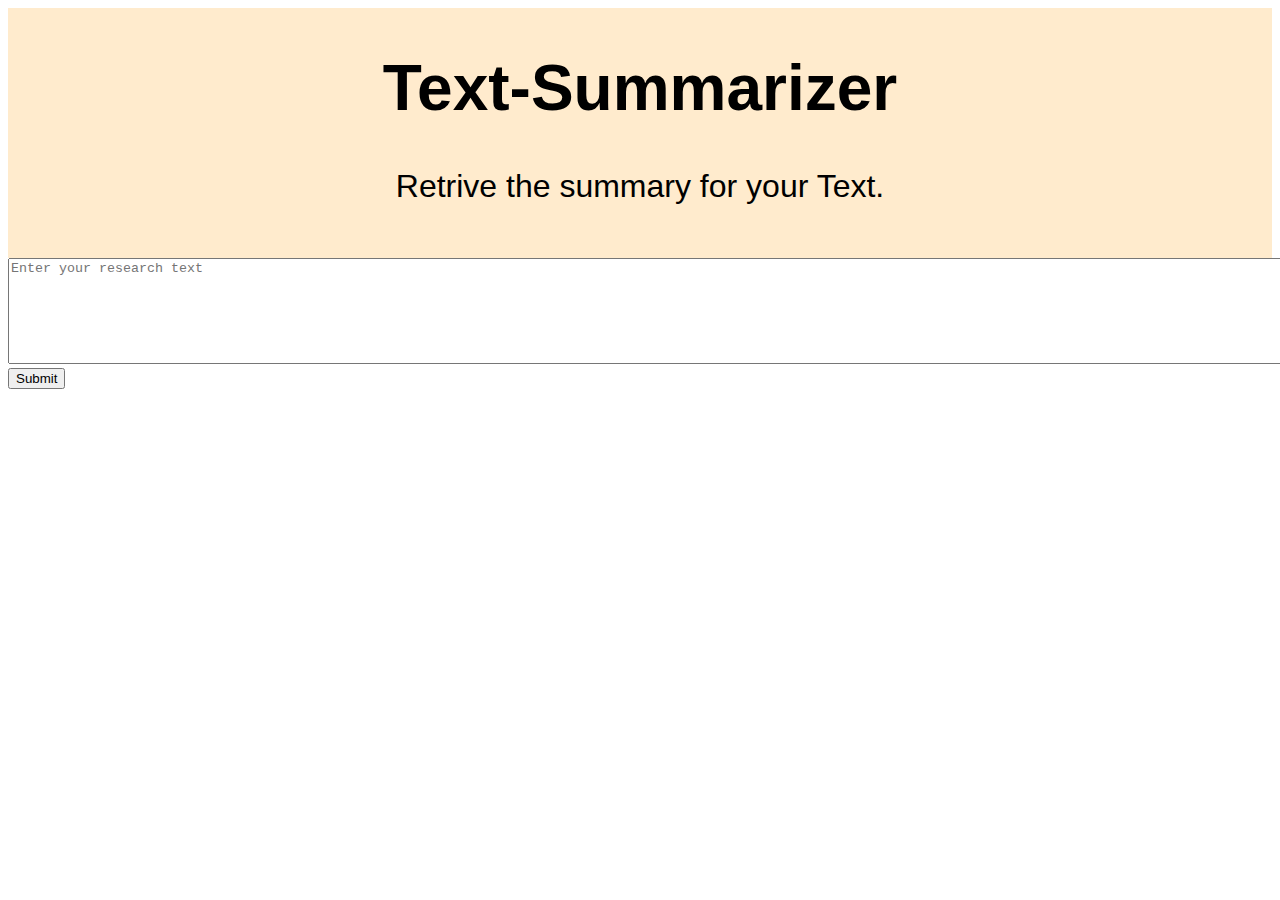
<file: templates/index.html>
<!DOCTYPE html>
<html lang="en">
  <head>
    <meta charset="UTF-8" />
    <meta http-equiv="X-UA-Compatible" content="IE=edge" />
    <meta name="viewport" content="width=device-width, initial-scale=1.0" />
    <title>Home page</title>
    <link rel="stylesheet" href="https://cdn.jsdelivr.net/npm/bootstrap@5.3.0-alpha1/dist/css/bootstrap.min.css" rel="stylesheet" integrity="sha384-GLhlTQ8iRABdZLl6O3oVMWSktQOp6b7In1Zl3/Jr59b6EGGoI1aFkw7cmDA6j6gD" crossorigisn="anonymous"/>
    <link rel="stylesheet" href="/static/style.css">
  </head>
  </head>
  <body>
  <div class="container">
    <div class="jumbotron jumbotron-fluid">
      <div class="container">
        <h1 class="display-4">Text-Summarizer</h1>
        <p class="lead">Retrive the summary for your Text.</p>
      </div>
    </div>
  </div>
<form action="/analyze" method="POST">
  <textarea name="rawtext" class="form-control" ,rows="5" , cols="199" placeholder="Enter your research text"></textarea>
  <button class="btn btn-primary" type="submit" value="Submit">Submit</button>
</form>
      
        
      
    
    
</div>




    <script src="https://cdn.jsdelivr.net/npm/@popperjs/core@2.11.6/dist/umd/popper.min.js" integrity="sha384-oBqDVmMz9ATKxIep9tiCxS/Z9fNfEXiDAYTujMAeBAsjFuCZSmKbSSUnQlmh/jp3" crossorigin="anonymous"></script>
<script src="https://cdn.jsdelivr.net/npm/bootstrap@5.3.0-alpha1/dist/js/bootstrap.min.js" integrity="sha384-mQ93GR66B00ZXjt0YO5KlohRA5SY2XofN4zfuZxLkoj1gXtW8ANNCe9d5Y3eG5eD" crossorigin="anonymous"></script>
  </body>
</html>
</file>
<file: static/style.css>
.jumbotron{
background-color: blanchedalmond;
display: grid;
text-align: center;
height: 250px;
font-size:2pc;
font-family:Arial, Helvetica, sans-serif;
}
.form-control{
  height: 100px;
}
.original_title{
  
  background-color: orangered;
  font-size: 20px;
  font-weight: bold;
  padding: 12px;
  justify-content: center;
}
.Summary_title{
  background-color: rgb(5, 64, 98);
  color: beige;
  font-size: 20px;
  font-weight: bold;
  padding: 12px;
  justify-content: center;
  

}
.srt{
  display: flex;
  flex-direction: row;
}
.originaltext{
  background-color: orangered;

  height: 54pc;
  width: 54pc;

}
.summarytext{
  background-color:rgb(5, 64, 98) ;
  color: beige;
  margin-left: 10px;
  height: 54pc;
  width: 54pc;
}
</file>
